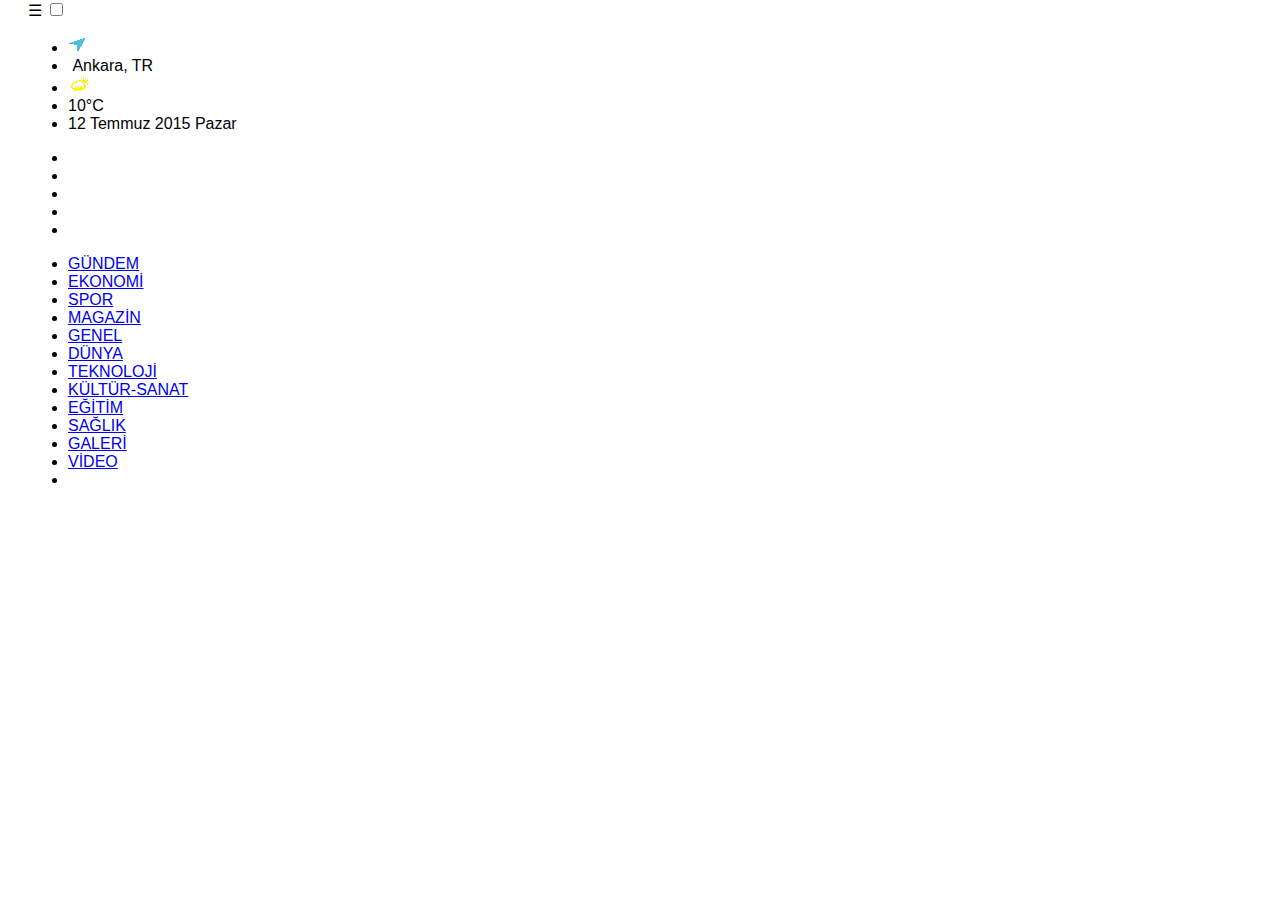
<file: index.html>
﻿<!DOCTYPE html>
<html>
<head>
    <title></title>
    <meta charset="utf-8" />
    <meta name="viewport" content="width=device-width, initial-scale=1.0">
    <link rel="stylesheet" type="text/css" href="style.css">

</head>
<body>
    <div class="wrapper">
        <header>
            <label class='show-mobile-nav' for='hiddenInput'>&#9776;</label>
            <input id='hiddenInput' type='checkbox' value='0' />
            <div class="header-top">
                <div class="header-row">
                    <ul class="navigation-weather">
                        <li class="w-icon"><img src="img/nav.gif" /></li>
                        <li class="w-city">&nbsp;Ankara, TR</li>
                        <li class="w-weather"><img src="img/weather.gif" /></li>
                        <li class="w-degree">10&deg;C</li>
                        <li class="w-date">12 Temmuz 2015 Pazar</li>
                    </ul>
                </div>
                <div class="header-row">
                    <ul class="navigation-social">
                        <li class="facebook"></li>
                        <li class="twitter"></li>
                        <li class="youtube"></li>
                        <li class="rss"></li>
                        <li class="google"></li>
                    </ul>
                </div>
            </div>
            <ul class="navigation-top">
                <li><a href="#home">GÜNDEM</a></li>
                <li><a href="#">EKONOMİ</a></li>
                <li><a href="#">SPOR</a></li>
                <li><a href="#">MAGAZİN</a></li>
                <li><a href="#">GENEL</a></li>
                <li><a href="#">DÜNYA</a></li>
                <li><a href="#">TEKNOLOJİ</a></li>
                <li><a href="#">KÜLTÜR-SANAT</a></li>
                <li><a href="#">EĞİTİM</a></li>
                <li><a href="#">SAĞLIK</a></li>
                <li class="nav-gal"><a href="#">GALERİ</a></li>
                <li class="nav-vid"><a href="#">VİDEO</a></li>
                <li class="nav-search"><a href="#"></a></li>
            </ul>
        </header>
    </div>


</body>
</html>
</file>
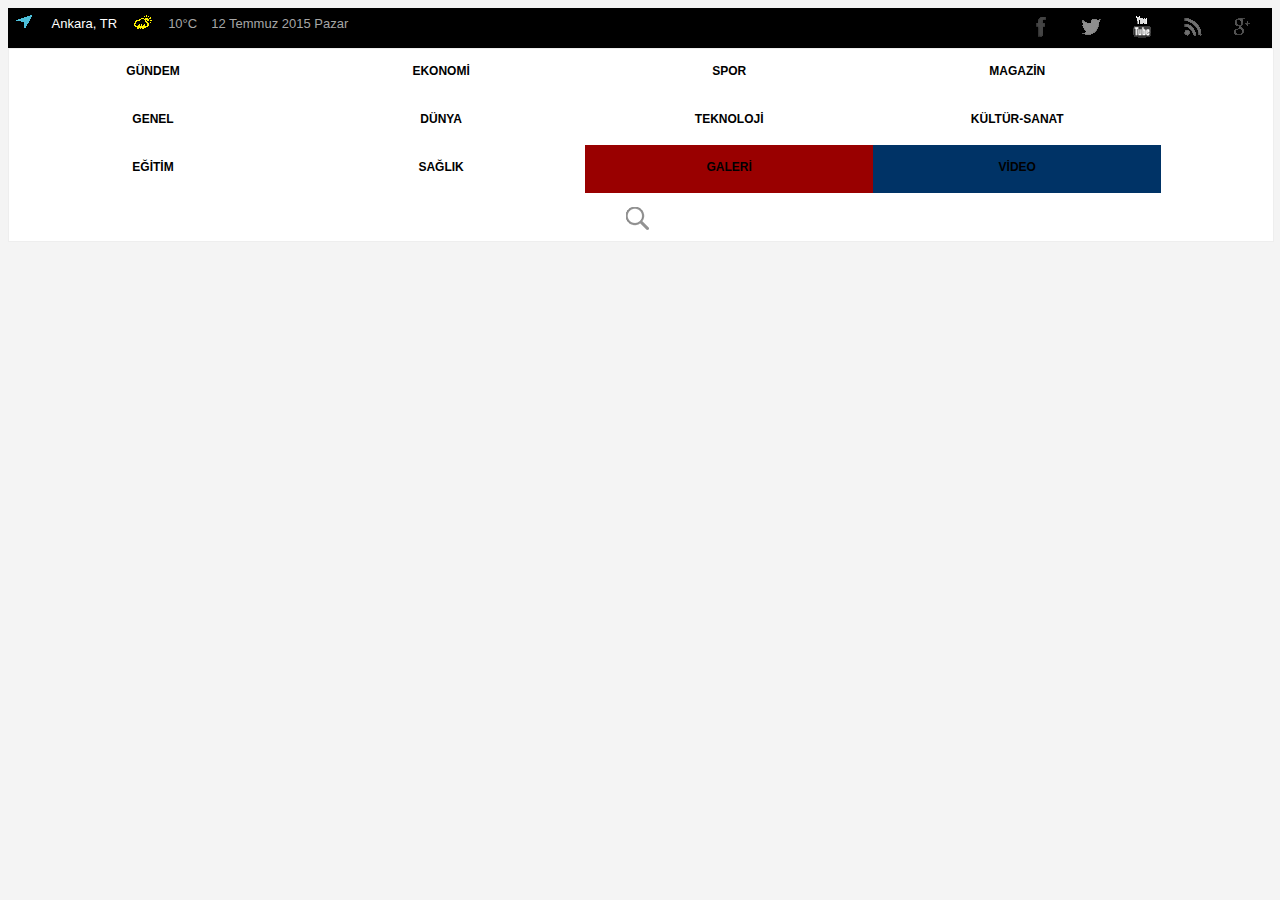
<file: ornek/index.html>
﻿<!DOCTYPE html>
<html>
<head>
    <title></title>
    <meta charset="utf-8" />
    <meta name="viewport" content="width=device-width, initial-scale=1.0">
    <link rel="stylesheet" type="text/css" href="style.css">

</head>
<body>
    <div class="wrapper">
        <header>
            <label class='show-mobile-nav' for='hiddenInput'>&#9776;</label>
            <input id='hiddenInput' type='checkbox' value='0' />
            <div class="header-top">
                <div class="header-row">
                    <ul class="navigation-weather">
                        <li class="w-icon"><img src="img/nav.gif" /></li>
                        <li class="w-city">&nbsp;Ankara, TR</li>
                        <li class="w-weather"><img src="img/weather.gif" /></li>
                        <li class="w-degree">10&deg;C</li>
                        <li class="w-date">12 Temmuz 2015 Pazar</li>
                    </ul>
                </div>
                <div class="header-row">
                    <ul class="navigation-social">
                        <li class="facebook"></li>
                        <li class="twitter"></li>
                        <li class="youtube"></li>
                        <li class="rss"></li>
                        <li class="google"></li>
                    </ul>
                </div>
            </div>
            <ul class="navigation-top">
                <li><a href="#home">GÜNDEM</a></li>
                <li><a href="#">EKONOMİ</a></li>
                <li><a href="#">SPOR</a></li>
                <li><a href="#">MAGAZİN</a></li>
                <li><a href="#">GENEL</a></li>
                <li><a href="#">DÜNYA</a></li>
                <li><a href="#">TEKNOLOJİ</a></li>
                <li><a href="#">KÜLTÜR-SANAT</a></li>
                <li><a href="#">EĞİTİM</a></li>
                <li><a href="#">SAĞLIK</a></li>
                <li class="nav-gal"><a href="#">GALERİ</a></li>
                <li class="nav-vid"><a href="#">VİDEO</a></li>
                <li class="nav-search"><a href="#"></a></li>
            </ul>
        </header>
    </div>


</body>
</html>
</file>
<file: style.css>
html, body {
  padding: 0;
  margin: 0;
  font-family: "Poppins", sans-serif;
  width: 100%;
  height: 100vh; }
  @media screen and (max-width: 480px) {
    html, body {
      background-color: #E9E6E0; } }
  @media screen and (max-width: 768px) {
    html, body {
      overflow-x: hidden; } }

.row {
  height: 100%;
  width: 100%; }
  @media screen and (max-width: 768px) {
    .row {
      width: 100%; } }

.half-column {
  float: left;
  width: 48%;
  padding: 5px 10px;
  margin: 0; }
  @media screen and (max-width: 1018px) {
    .half-column {
      width: 47%; } }
  @media screen and (max-width: 768px) {
    .half-column {
      width: 47%; } }
  @media screen and (max-width: 480px) {
    .half-column {
      width: 91%;
      margin-left: 10px; } }

.three-column {
  float: left;
  width: 32%;
  padding: 5px 5px;
  margin: 0;
  max-width: 32%; }
  @media screen and (max-width: 768px) {
    .three-column {
      width: 48%;
      max-width: 48%; } }
  @media screen and (max-width: 480px) {
    .three-column {
      width: 97%;
      max-width: 97%; } }

.four-column {
  float: left;
  width: 24%; }
  @media screen and (max-width: 480px) {
    .four-column {
      width: 97%;
      text-align: center; } }

.mini-divider {
  height: 15px;
  width: 2px;
  background-color: #828282;
  float: left;
  margin: 0px 3px; }

.wrapper {
  width: 1224px;
  margin: 0px auto 50px auto;
  height: 100vh; }
  @media screen and (max-width: 1018px) {
    .wrapper {
      width: 100%; } }

.top-logo-container {
  width: 30%;
  margin: 10px;
  float: left; }
  @media screen and (max-width: 768px) {
    .top-logo-container {
      width: 18%;
      margin: 20px 0 0 0; } }

.top-right-nav-container {
  width: 70%;
  float: left;
  z-index: 9999999;
  position: relative; }
  @media screen and (max-width: 768px) {
    .top-right-nav-container {
      width: 40%; } }
  @media screen and (min-width: 1018px) {
    .top-right-nav-container {
      width: 40%;
      float: right; } }

.top-bar {
  left: 0;
  height: 40px;
  width: 100%;
  background-color: #efefef; }
  @media screen and (max-width: 480px) {
    .top-bar {
      text-align: center;
      height: 40px; } }

.top-bar-inner {
  width: 1224px;
  margin: 0 auto; }
  @media screen and (max-width: 480px) {
    .top-bar-inner {
      width: 100%; } }
  @media screen and (max-width: 768px) {
    .top-bar-inner {
      width: 100%; } }

.top-bar-inner-left {
  float: left;
  width: 50%;
  margin: 0; }
  @media screen and (max-width: 480px) {
    .top-bar-inner-left {
      display: none; } }

@media screen and (max-width: 768px) {
  .mobile-top-right {
    background: none;
    width: auto;
    border: none;
    float: right;
    margin: 5px 10px; } }
@media screen and (min-width: 1018px) {
  .mobile-top-right {
    background: none;
    width: auto;
    border: none;
    float: right;
    margin: 5px 10px; } }
@media screen and (max-width: 480px) {
  .mobile-top-right {
    width: 49%;
    float: left;
    height: 50px;
    margin: 0;
    padding: 0;
    background: #d6d3d3;
    border-right: 1px solid #adadad;
    border-bottom: 1px solid #adadad; } }

.mobile-top-right a {
  color: #000; }

.top-bar-inner-left i {
  padding: 4px 2px; }

.top-bar-inner-left .top-icons {
  font-size: 12px; }

.top-bar-inner-right .top-icons {
  font-size: 12px; }

.top-back-circle {
  color: #828282; }

.top-back-circle-face {
  color: #3b5998; }

.top-back-circle-linked {
  color: #007bb5; }

.top-back-circle-twitter {
  color: #55acee; }

.top-back-circle-gg {
  color: #3b5998; }

.top-back-circle-instagram {
  color: #e95950; }

.top-back-circle-pinterest {
  color: #cb2027; }

.top-back-circle-youtube {
  color: #bb0000; }

.top-bar-inner-right {
  float: right;
  width: 50%;
  margin: 0;
  text-align: right; }
  @media screen and (max-width: 480px) {
    .top-bar-inner-right {
      width: 100% !important;
      text-align: center; } }
  @media screen and (max-width: 768px) {
    .top-bar-inner-right {
      width: 50%;
      text-align: center; } }

.top-bar-inner-right a {
  text-decoration: none; }
  @media screen and (max-width: 480px) {
    .top-bar-inner-right a {
      color: #7092c2;
      margin-top: 10px;
      display: inline-block; } }

.logo-bar {
  width: 1224px;
  margin: 0 auto;
  height: 90px; }
  @media screen and (max-width: 480px) {
    .logo-bar {
      width: 100%;
      text-align: center; } }

.top-main-logo {
  width: 180px;
  height: auto; }

.right-nav {
  display: block;
  margin: 30px 0 0 0;
  padding: 0;
  float: right;
  background: #fff; }
  @media screen and (max-width: 480px) {
    .right-nav {
      display: none; } }
  @media screen and (max-width: 768px) {
    .right-nav {
      float: left; } }

.right-nav li {
  display: inline-block;
  list-style: none;
  width: auto;
  margin: 0px 3px;
  border-right: 1px solid #828282;
  padding: 0px 3px;
  height: 30px; }

.right-nav li:last-child {
  border: none; }

.right-nav li img {
  vertical-align: middle; }

.right-nav .button-dropdown {
  position: relative; }

.right-nav li a {
  display: block;
  color: #333;
  background-color: #fff;
  text-decoration: none;
  font-size: 13px; }

.right-nav li a span {
  display: inline-block;
  margin-left: 5px;
  font-size: 10px;
  color: #999; }

.right-nav li ul li a:hover {
  font-weight: bold; }

.right-nav li .dropdown-menu {
  display: none;
  position: absolute;
  left: 0;
  padding: 0 0 5px 0;
  margin: 0;
  margin-top: 3px;
  text-align: left;
  background: #fff;
  border: none; }

.right-nav li ul li {
  border: none;
  width: auto; }

.right-nav li .dropdown-menu.active {
  display: block; }

.top-nav-bar {
  height: 40px;
  width: 100%;
  background-color: #7092c2; }
  @media screen and (max-width: 480px) {
    .top-nav-bar {
      background: none; } }
  @media screen and (max-width: 768px) {
    .top-nav-bar {
      background: none; } }

.top-nav-bar-inner {
  width: 1224px;
  margin: 0 auto;
  height: 40px; }
  @media screen and (max-width: 1018px) {
    .top-nav-bar-inner {
      width: 100%; } }
  @media screen and (max-width: 768px) {
    .top-nav-bar-inner {
      width: 100%; } }

.search-bar {
  width: 100%;
  background-color: #7092c2;
  margin: 10px 0; }
  @media screen and (max-width: 480px) {
    .search-bar {
      display: none; } }

@media screen and (max-width: 768px) {
  .search-tablet {
    width: 100% !important;
    text-align: center; } }

.search-bar-inner {
  width: 1224px;
  height: 70px;
  margin: 0 auto; }
  @media screen and (max-width: 768px) {
    .search-bar-inner {
      width: 100%;
      height: 140px; } }

.bar-pickr {
  width: 122px !important; }
  @media screen and (max-width: 768px) {
    .bar-pickr {
      margin: 15px 3px !important;
      width: 63px !important; } }

.search-bar-inner-quartet {
  width: 26%;
  margin: 10px 5px;
  float: left; }
  @media screen and (max-width: 768px) {
    .search-bar-inner-quartet {
      width: 25%; } }

.search-bar-inner-halflet {
  width: 10%;
  margin: 0px 5px;
  float: left; }
  @media screen and (max-width: 768px) {
    .search-bar-inner-halflet {
      width: 13%; } }

.search-bar-option {
  padding: 12px;
  border: 1px solid #CCC;
  margin: 15px;
  width: 100px; }

nav {
  position: relative;
  z-index: 999; }

nav ul {
  display: flex;
  flex-wrap: wrap;
  max-width: 1080px;
  /*margin: 5px auto;*/
  padding: 0;
  background: #7092c2;
  list-style-type: none;
  height: 100%; }
  @media screen and (max-width: 768px) {
    nav ul {
      transform: translateY(0);
      transition: all .5s; } }

nav ul,
nav li {
  flex: 1; }
  @media screen and (max-width: 768px) {
    nav ul,
    nav li {
      flex: none;
      width: 100%;
      border-bottom: solid 1px #fff; } }

nav li:last-child {
  border-bottom: none; }

nav a {
  text-decoration: none;
  color: inherit;
  display: block;
  font-size: 15px; }

nav a:hover {
  background: #adacac;
  color: #fff; }

nav li {
  position: relative;
  line-height: 40px;
  color: #fff;
  text-align: center; }

nav input,
nav label {
  display: none;
  width: 36px;
  height: 36px;
  background: #7092c2;
  color: #fff;
  text-align: center;
  line-height: 36px;
  font-size: 1.6rem;
  border-radius: 4px; }

nav label {
  position: absolute;
  top: -40px;
  right: 10px;
  transition: .4s; }
  @media screen and (max-width: 768px) {
    nav label {
      display: block;
      top: -60px;
      right: 30px; } }

nav label:hover {
  cursor: pointer; }

nav label:before {
  font-family: FontAwesome;
  font-size: 24px;
  content: "\f0c9";
  text-align: center; }

nav input[type="checkbox"]:not(:checked) + ul {
  transform: translateY(-148%);
  width: 100%;
  transition: all .5s; }
  @media screen and (max-width: 480px) {
    nav input[type="checkbox"]:not(:checked) + ul {
      transform: translateY(-200%); } }
  @media screen and (min-width: 1018px) {
    nav input[type="checkbox"]:not(:checked) + ul {
      transform: none; } }
  @media screen and (max-width: 768px) {
    nav input[type="checkbox"]:not(:checked) + ul {
      transform: translateY(-200%); } }

@media screen and (max-width: 768px) {
  nav input[type="checkbox"]:not(:checked) + ul li:nth-child(1) {
    background: #777;
    color: #fff; } }

.slider-area {
  width: 100%;
  left: 0;
  margin: 10px 0px;
  position: relative; }
  @media screen and (min-width: 1018px) {
    .slider-area {
      width: 100%; } }
  @media screen and (max-width: 320px) {
    .slider-area {
      width: 100%; } }

.top-slider {
  margin: -10px 0 0px;
  overflow: hidden;
  display: inline-block;
  width: 100%; }

.slider-nav-back {
  background-color: #045b88;
  height: 40px;
  width: 40px;
  border-radius: 30px;
  border: 2px solid #045b88; }

.slider-nav-buttons {
  text-align: center; }

.slider-nav-buttons i {
  font-size: 36px;
  color: #fff; }

.search-area {
  position: absolute;
  /*width: 20%*/
  left: 24%;
  z-index: 99;
  top: 13%; }
  @media screen and (max-width: 1224px) {
    .search-area {
      top: 0;
      left: 260px; } }
  @media screen and (max-width: 1018px) {
    .search-area {
      top: 10px;
      left: 280px; } }
  @media screen and (max-width: 768px) {
    .search-area {
      position: relative;
      width: 100%;
      left: 0;
      margin: -10px 0px 25px 16px; } }
  @media screen and (max-width: 480px) {
    .search-area {
      position: relative;
      width: 100%;
      left: 0;
      margin: -10px 0px 25px 16px; } }

.search-area-inner {
  height: 280px;
  width: 380px;
  position: relative;
  left: -22%;
  top: -15%;
  background: rgba(93, 92, 92, 0.75); }
  @media screen and (min-width: 1018px) {
    .search-area-inner {
      height: 280px; } }
  @media screen and (max-width: 768px) {
    .search-area-inner {
      /*display: none;*/
      width: 500px;
      left: 13%; } }
  @media screen and (max-width: 480px) {
    .search-area-inner {
      background: #fff;
      border: 1px solid #bababa;
      width: 90%;
      left: 1%; } }

@media screen and (max-width: 768px) {
  .newsletter-area {
    display: none; } }

.newsletter-button {
  -moz-border-radius: 4px;
  -webkit-border-radius: 4px;
  border-radius: 4px;
  border: 1px solid #b23e35;
  display: inline-block;
  cursor: pointer;
  color: #fff;
  font-size: 15px;
  padding: 8px 10px 12px 12px;
  text-decoration: none;
  background: #c7453c;
  text-shadow: 0px 1px 0px #c7453c; }

.search-bar-button {
  -moz-border-radius: 4px;
  -webkit-border-radius: 4px;
  border-radius: 4px;
  border: 1px solid #b23e35;
  display: inline-block;
  cursor: pointer;
  color: #fff;
  font-size: 15px;
  padding: 12px 30px 12px 15px;
  text-decoration: none;
  background: url("assets//images/search/search.png") 95% 50% no-repeat #c7453c;
  text-shadow: 0px 1px 0px #c7453c;
  text-align: left;
  margin: 13px auto; }

.search-area-button {
  float: right;
  -moz-border-radius: 4px;
  -webkit-border-radius: 4px;
  border-radius: 4px;
  border: 1px solid #b23e35;
  display: inline-block;
  cursor: pointer;
  color: #fff;
  font-size: 15px;
  padding: 12px 50px 12px 30px;
  text-decoration: none;
  background: url("assets//images/search/search.png") 95% 50% no-repeat #c7453c;
  text-shadow: 0px 1px 0px #c7453c;
  text-align: left; }
  @media screen and (max-width: 480px) {
    .search-area-button {
      float: none;
      width: 100%;
      text-align: center; } }

.search-area-button:hover {
  background-color: #b94339; }

.search-area-button:active {
  position: relative;
  top: 1px; }

.search-area-inner-form {
  padding: 5px;
  margin: 0 auto;
  text-align: center;
  height: 100%; }

.search-area-inner-form span {
  color: #fff;
  font-size: 15px; }
  @media screen and (max-width: 480px) {
    .search-area-inner-form span {
      color: #000; } }

.search-inner-full-width {
  width: 99%;
  padding: 2px;
  float: left; }

.search-inner-half-width {
  width: 43%;
  float: left;
  padding: 2px;
  margin-left: 10px; }

.search-inner-three-width {
  width: 31%;
  float: left;
  padding: 2px; }

.title {
  text-align: center;
  width: 100%;
  height: auto;
  color: #000;
  font-size: 13px; }

.title h1 {
  display: table;
  white-space: nowrap;
  width: 100%; }
  @media screen and (max-width: 480px) {
    .title h1 {
      font-size: 14px; } }

@media screen and (min-width: 1224px) {
  .title h1:before, .title h1:after {
    -webkit-background-clip: padding;
    -moz-background-clip: padding;
    background-clip: padding;
    background-image: -moz-linear-gradient(transparent 49%, #ddd 50%, #ddd 51%, transparent 51%);
    background-image: -webkit-linear-gradient(transparent 49%, #ddd 50%, #ddd 51%, transparent 51%);
    background-image: linear-gradient(transparent 49%, #ddd 50%, #ddd 51%, transparent 51%);
    content: "";
    display: table-cell;
    width: 50%; }

  .title h1:before {
    border-right: 15px solid transparent; }

  .title h1:after {
    border-left: 15px solid transparent; } }
.textbox {
  padding: 12px;
  border: 1px solid #CCC;
  margin: 5px;
  font-size: 15px;
  font-weight: bold; }

.textbox.scroll {
  width: 93%; }

.text-select {
  width: 100%; }

.textbox-news {
  width: 120px;
  margin: 10px 5px;
  font-size: 15px;
  font-weight: bold;
  padding: 12px;
  border: 1px solid #CCC; }

.textbox-sm {
  width: 130px; }
  @media screen and (max-width: 768px) {
    .textbox-sm {
      width: 194px; } }
  @media screen and (max-width: 480px) {
    .textbox-sm {
      width: 75px; } }

.textbox-md {
  width: 320px; }
  @media screen and (max-width: 768px) {
    .textbox-md {
      width: 430px;
      margin: 5px 8px 10px 0px; } }
  @media screen and (max-width: 480px) {
    .textbox-md {
      width: 200px; } }

.textbox-lg {
  width: 100%; }

.textbox:focus {
  outline-color: #54B4AD; }

.ico-marker {
  background: url("assets//images/search/marker.png") right center no-repeat #fff; }

.ico-date {
  background: url("assets//images/search/calender.png") right center no-repeat #fff; }

.wide-city-tour {
  height: 225px;
  position: relative;
  border: 1px solid rgba(4, 91, 136, 0.41); }
  @media screen and (max-width: 1018px) {
    .wide-city-tour {
      height: 100%; } }
  @media screen and (max-width: 768px) {
    .wide-city-tour {
      height: 100%; } }

.wide-city-tour .text {
  position: absolute;
  width: 150px;
  height: 82%;
  top: 0;
  margin: 20px;
  bottom: 0;
  background-color: rgba(4, 91, 136, 0.9);
  text-align: center;
  transition: all .2s ease-in-out;
  cursor: pointer; }
  @media screen and (max-width: 1018px) {
    .wide-city-tour .text {
      height: 78%; } }
  @media screen and (max-width: 768px) {
    .wide-city-tour .text {
      height: 80%;
      width: 85%;
      bottom: 10px; } }
  @media screen and (max-width: 480px) {
    .wide-city-tour .text {
      height: 70%;
      width: 85%;
      bottom: 10px; } }

.wide-city-tour .text:hover {
  transform: scale(1.1); }

.wide-city-tour .text .text-inner {
  width: 100%;
  word-wrap: break-word; }

.wide-city-tour .text .text-inner .divider {
  width: 60%;
  height: 1px;
  background: rgba(178, 174, 174, 0.57);
  margin: 0 auto;
  padding: 0; }

.wide-city-tour .text .text-inner h3 {
  font-size: 19px;
  color: #fff;
  text-transform: uppercase;
  padding: 3px;
  margin: 5px; }

.wide-city-tour .text .text-inner h4 {
  font-size: 12px;
  color: #b3b3b3;
  padding: 3px;
  margin: 5px; }

.wide-city-tour .text .text-inner h5 {
  margin: 2px; }
  @media screen and (max-width: 480px) {
    .wide-city-tour .text .text-inner h5 {
      display: none; } }

.wide-city-tour .text .text-inner i {
  margin: 0 4px;
  color: #fff; }

@media screen and (max-width: 1018px) {
  .wide-city-tour .text .text-inner img {
    display: none; } }

.wide-city-tour .img img {
  display: block;
  max-width: 100%;
  height: auto;
  bottom: 0; }

.tour-types {
  width: 100%;
  height: 200px;
  position: relative;
  overflow: hidden; }

.tour-types .text {
  position: absolute;
  width: 100%;
  height: 15%;
  margin: 0;
  bottom: 0;
  background-color: rgba(8, 85, 126, 0.51);
  text-align: center;
  transition: all .2s ease-in-out;
  cursor: pointer;
  z-index: 99; }

.tour-types .text h3 {
  font-size: 16px;
  color: #fff;
  font-weight: 400;
  margin: 2px; }

.tour-types img {
  width: 100%;
  max-height: 200px;
  object-fit: cover;
  -moz-transition: all 0.3s;
  -webkit-transition: all 0.3s;
  transition: all 0.3s;
  z-index: 90; }

.tour-types img:hover {
  -moz-transform: scale(1.1);
  -webkit-transform: scale(1.1);
  transform: scale(1.1); }

.brands-slider {
  width: 80%;
  margin: 0 auto;
  float: left;
  text-align: center; }

#brands {
  height: 150px;
  position: relative; }

.brands-prev {
  float: left;
  position: relative;
  height: 100%;
  width: 10%;
  cursor: pointer;
  text-align: center; }
  .brands-prev i {
    vertical-align: middle;
    font-size: 50px;
    margin: 45px 0; }

.brands-next {
  float: left;
  position: relative;
  height: 100%;
  cursor: pointer;
  width: 10%;
  text-align: center; }
  .brands-next i {
    vertical-align: middle;
    font-size: 50px;
    margin: 45px 0; }

@media screen and (max-width: 480px) {
  .brands {
    border: 1px solid #bababa;
    -webkit-box-shadow: 0px 0px 3px 0px rgba(0, 0, 0, 0.37);
    -moz-box-shadow: 0px 0px 3px 0px rgba(0, 0, 0, 0.37);
    box-shadow: 0px 0px 3px 0px rgba(0, 0, 0, 0.37); } }

.holiday-wrapper {
  height: 100vh; }

.holiday-container {
  height: 310px;
  width: 300px;
  float: left;
  background: #fff;
  position: relative;
  margin: 2px;
  border: 1px solid rgba(186, 186, 186, 0.3); }
  @media screen and (max-width: 1018px) {
    .holiday-container {
      margin: 2px 25px 2px 5px; } }
  @media screen and (max-width: 768px) {
    .holiday-container {
      margin: 2px 25px 2px 35px; } }
  @media screen and (max-width: 480px) {
    .holiday-container {
      border: 1px solid #bababa;
      margin: 2px 25px 2px 10px; } }

.holiday-container .img {
  height: 180px;
  width: 100%;
  float: left; }

.holiday-container .img img {
  width: 100%;
  max-height: 180px;
  object-fit: cover; }

.holiday-container .img .text {
  position: absolute;
  width: 100%;
  height: 10%;
  margin: 0;
  bottom: 130px;
  background-color: rgba(41, 41, 41, 0.7);
  transition: all .2s ease-in-out;
  cursor: pointer;
  z-index: 99; }

.holiday-container .img .text h3 {
  font-size: 14px;
  color: #fff;
  font-weight: 400;
  margin: 0 5px; }

.holiday-container .img .text span {
  font-size: 14px;
  color: #fff;
  float: right;
  font-weight: 400;
  margin: 0 5px;
  text-decoration: underline;
  font-weight: bold; }

.holiday-container .content .line {
  float: left;
  min-height: 40px;
  height: auto;
  width: 100%;
  max-width: 100%;
  border-bottom: 1px dashed rgba(130, 130, 130, 0.4); }

.holiday-container .content .line:last-child {
  border: none; }

.holiday-container .content .line .title {
  width: 65%;
  float: left;
  margin: 2px;
  text-align: left; }

.holiday-container .content .line .title h3 {
  margin: 0 5px;
  font-size: 16px;
  color: #000;
  font-weight: 400;
  text-transform: uppercase; }

.holiday-container .content .line .title h4 {
  margin: 0 5px;
  font-size: 9px;
  color: #000;
  font-weight: 400; }

.holiday-container .content .line .star {
  width: 32%;
  float: left;
  margin: 2px;
  text-align: right; }

.holiday-container .content .line .star i {
  color: #ff5722;
  margin: 0 2px; }

.holiday-container .content .line .point {
  width: 10%;
  float: left;
  margin: 8px;
  height: 30px;
  width: 30px;
  background: #0c6ebb;
  text-align: center; }

.holiday-container .content .line .point span {
  color: #fff;
  font-size: 12px; }

.holiday-container .content .line .results {
  width: 70%;
  float: left;
  margin: 2px; }

.holiday-container .content .line .results h3 {
  margin: 0 5px;
  font-size: 15px;
  color: #084807;
  font-weight: 500;
  text-transform: uppercase; }

.holiday-container .content .line .results h4 {
  margin: 0 5px;
  font-size: 9px;
  color: #000;
  font-weight: 400; }

.holiday-container .content .line .online {
  width: 10%;
  float: left;
  margin: 10px 2px;
  height: 90%;
  text-align: center; }

.holiday-container .content .line .online i {
  font-size: 23px;
  color: #0ea910; }

.holiday-container .content .line .wishlist {
  width: 48%;
  float: left;
  margin: 2px;
  height: 100%; }

.holiday-container .content .line .wishlist a {
  margin: 0 5px;
  font-size: 13px;
  color: #c7453c;
  text-decoration: none;
  font-weight: 500;
  text-transform: uppercase; }

.holiday-container .content .line .icons {
  width: 48%;
  text-align: right;
  float: left;
  margin: 2px;
  height: 100%; }

.holiday-container .content .line .icons i {
  color: #0c6ebb;
  padding: 3px 2px;
  font-size: 20px; }

.footer {
  margin: 20px 0 0 0;
  height: 300px;
  width: 100%;
  background-color: #1d3b4a;
  text-align: center;
  border-top: 5px solid #042d42; }
  @media screen and (max-width: 480px) {
    .footer {
      height: 850px; } }

.footer-bottom {
  margin: 0;
  height: 20px;
  width: 100%;
  background-color: #042d42;
  text-align: center; }

.footer-bottom h3 {
  color: #fff;
  font-size: 11px;
  margin: 0;
  font-weight: 300; }

.footer-inner {
  width: 1224px;
  margin: 0 auto;
  text-align: left; }
  @media screen and (max-width: 480px) {
    .footer-inner {
      width: 97%; } }
  @media screen and (max-width: 768px) {
    .footer-inner {
      width: 97%; } }

.footer-inner h3 {
  font-size: 17px;
  color: #fff;
  font-weight: bold; }

.footer-inner ul {
  list-style-type: none;
  margin: 3px;
  padding: 2px; }

.footer-inner ul li a {
  color: #fff;
  text-decoration: none;
  font-size: 12px; }

.cards {
  height: 50px;
  width: 100%; }
  @media screen and (max-width: 768px) {
    .cards {
      height: 75px; } }

.credit-cards-american {
  height: 38px;
  float: left;
  margin: 0px 3px;
  width: 58px;
  background: url("assets/images/credit_cards.png") 0px 0; }

.credit-cards-master {
  height: 38px;
  width: 58px;
  float: left;
  margin: 0px 3px;
  background: url(assets/images/credit_cards.png) 0px 38px; }

.credit-cards-maestro {
  height: 38px;
  float: left;
  margin: 0px 3px;
  width: 57px;
  background: url(assets/images/credit_cards.png) 56px 37px; }

.credit-cards-visa {
  height: 38px;
  float: left;
  margin: 0px 3px;
  width: 57px;
  background: url(assets/images/credit_cards.png) 57px 0; }
  @media screen and (max-width: 480px) {
    .credit-cards-visa {
      margin-left: 30px; } }

.search-filter-area {
  background: #fff;
  border-radius: 5px;
  height: auto;
  min-height: 400px;
  width: 20%;
  padding: 5px 5px 10px 5px;
  float: left;
  margin: 5px 5px 10px 5px; }
  @media screen and (max-width: 480px) {
    .search-filter-area {
      width: 93%; } }
  .search-filter-area .search-filter {
    -webkit-box-shadow: 0px 0px 3px 0px rgba(0, 0, 0, 0.17);
    -moz-box-shadow: 0px 0px 3px 0px rgba(0, 0, 0, 0.17);
    border: 1px solid #e8e8e8;
    box-shadow: 0px 0px 3px 0px rgba(0, 0, 0, 0.17);
    @import url(//netdna.bootstrapcdn.com/font-awesome/3.2.1/css/font-awesome.css); }
    .search-filter-area .search-filter .filter-menu ul li ul li i {
      color: #ff5722; }
    .search-filter-area .search-filter .filter-menu {
      color: #fff;
      margin: 5px;
      padding: 0; }
    .search-filter-area .search-filter .filter-menu i {
      position: relative;
      height: 25px;
      width: 30px;
      padding: 0px 5px; }
    .search-filter-area .search-filter .filter-menu h4 {
      font-size: 15px;
      line-height: 34px;
      color: #c7453c;
      font-weight: bold;
      margin: 0; }
    .search-filter-area .search-filter .filter-menu h3 {
      font-size: 12px;
      line-height: 34px;
      cursor: pointer;
      border-bottom: 1px solid rgba(130, 130, 130, 0.23);
      border-top: 1px solid rgba(130, 130, 130, 0.23);
      color: #000;
      font-weight: bold;
      margin: 0; }
    .search-filter-area .search-filter .filter-menu h3:hover {
      text-shadow: 0 0 1px rgba(255, 255, 255, 0.7); }
    .search-filter-area .search-filter .filter-menu h3 span {
      font-size: 16px;
      margin-right: 10px; }
    .search-filter-area .search-filter .filter-menu ul {
      margin: 0;
      padding: 0; }
    .search-filter-area .search-filter .filter-menu li {
      list-style-type: none;
      margin: 0;
      padding: 0; }
    .search-filter-area .search-filter .filter-menu ul ul li a {
      text-decoration: none;
      font-size: 12px;
      line-height: 27px;
      display: block;
      padding: 0 15px;
      /*transition for smooth hover animation*/
      transition: all 0.15s; }
    .search-filter-area .search-filter .filter-menu ul ul li a:hover {
      font-weight: bold;
      color: #000; }
    .search-filter-area .search-filter .filter-menu ul ul {
      display: block; }
    .search-filter-area .search-filter .filter-menu li.active ul {
      display: none; }
    .search-filter-area .search-filter .filter-menu ul li ul li i {
      margin: 0;
      height: 5px;
      width: 5px;
      position: relative;
      padding: 0 5px; }
    .search-filter-area .search-filter input[type=checkbox] {
      display: none; }
    .search-filter-area .search-filter input[type=checkbox] + label:before {
      font-family: FontAwesome;
      display: inline-block; }
    .search-filter-area .search-filter input[type=checkbox] + label {
      color: #8f8f8f;
      margin: 5px 0px 0px 15px;
      cursor: pointer;
      -webkit-user-select: none;
      -moz-user-select: none;
      -ms-user-select: none;
      user-select: none;
      font-size: 14px;
      font-family: "Poppins", sans-serif; }
    .search-filter-area .search-filter input[type=checkbox] + label:before {
      content: "\f096"; }
    .search-filter-area .search-filter input[type=checkbox] + label:before {
      letter-spacing: 10px; }
    .search-filter-area .search-filter input[type=checkbox]:checked + label:before {
      content: "\f046"; }
    .search-filter-area .search-filter input[type=checkbox]:checked + label:before {
      letter-spacing: 8px; }
    .search-filter-area .search-filter .checkboxFive input[type=checkbox]:checked + label:after {
      opacity: 1; }

.search-result-area {
  height: auto;
  margin: 5px;
  width: 75%;
  float: left; }
  @media screen and (max-width: 480px) {
    .search-result-area {
      width: 94%; } }

.search-result-wide {
  width: 98%;
  background: #fff;
  border: 1px solid #bababa;
  margin: 3px;
  height: 150px;
  -webkit-box-shadow: 0px 0px 3px 0px rgba(0, 0, 0, 0.17);
  -moz-box-shadow: 0px 0px 3px 0px rgba(0, 0, 0, 0.17);
  box-shadow: 0px 0px 3px 0px rgba(0, 0, 0, 0.17); }
  @media screen and (max-width: 768px) {
    .search-result-wide {
      height: 100px; } }
  @media screen and (max-width: 480px) {
    .search-result-wide {
      height: 350px; } }
  .search-result-wide .image {
    width: 25%;
    float: left;
    margin: 0;
    padding: 0;
    height: 100%;
    border-right: 1px solid rgba(0, 0, 0, 0.17);
    overflow: hidden;
    position: relative; }
    @media screen and (max-width: 768px) {
      .search-result-wide .image {
        width: 18%; } }
    @media screen and (max-width: 480px) {
      .search-result-wide .image {
        width: 100%;
        border-bottom: 1px solid rgba(0, 0, 0, 0.17);
        height: 150px; } }
  .search-result-wide .image img {
    width: 100%;
    height: auto;
    object-fit: cover;
    transform: scale(1.2);
    transition: all 0.3s; }
    @media screen and (max-width: 480px) {
      .search-result-wide .image img {
        transform: none;
        transition: none; } }
  .search-result-wide .image img:hover {
    -moz-transform: scale(1.1);
    -webkit-transform: scale(1.1);
    transform: scale(1); }
  .search-result-wide .text {
    width: 55%;
    float: left;
    margin: 0 12px;
    padding-right: 5px;
    border-right: 1px dashed rgba(0, 0, 0, 0.17);
    position: relative;
    height: 100%;
    overflow: hidden; }
    @media screen and (max-width: 768px) {
      .search-result-wide .text {
        height: 85px;
        width: 55%;
        margin: 0 4px; } }
    @media screen and (max-width: 480px) {
      .search-result-wide .text {
        width: 100%; } }
    .search-result-wide .text h3 {
      line-height: 15px;
      font-weight: 400; }
      @media screen and (max-width: 768px) {
        .search-result-wide .text h3 {
          font-size: 13px; } }
      .search-result-wide .text h3 span i {
        color: #ff5722; }
    .search-result-wide .text p {
      color: #777;
      font-size: 13px;
      margin: 0;
      line-height: 17px; }
      @media screen and (max-width: 768px) {
        .search-result-wide .text p {
          font-size: 11px;
          line-height: 14px; } }
    .search-result-wide .text .result-icons {
      float: right;
      width: auto;
      height: auto;
      margin: 3px; }
      @media screen and (max-width: 768px) {
        .search-result-wide .text .result-icons {
          display: none; } }
  .search-result-wide .price {
    text-align: center;
    width: 15%;
    float: left;
    height: 100%; }
    @media screen and (max-width: 768px) {
      .search-result-wide .price {
        width: auto; } }
    @media screen and (max-width: 480px) {
      .search-result-wide .price {
        width: 98%;
        height: auto; } }
    .search-result-wide .price h3 {
      font-size: 42px;
      margin: 0;
      padding: 0;
      color: #e74c3c; }
      @media screen and (max-width: 768px) {
        .search-result-wide .price h3 {
          font-size: 22px; } }
      .search-result-wide .price h3 span {
        top: -10px;
        margin: 0;
        font-size: 22px;
        padding: 0;
        position: relative; }
        @media screen and (max-width: 768px) {
          .search-result-wide .price h3 span {
            font-size: 12px; } }
    .search-result-wide .price h4 {
      margin: 20px 0 0 0;
      position: relative;
      font-size: 13px;
      color: #868686;
      padding: 0; }
      @media screen and (max-width: 768px) {
        .search-result-wide .price h4 {
          margin: 5px 0 0 0; } }

.ribbon-red {
  position: absolute;
  top: -5px;
  z-index: 1;
  overflow: hidden;
  width: 75px;
  height: 75px;
  text-align: right; }
  .ribbon-red span {
    font-size: 10px;
    font-weight: 700;
    color: #FFF;
    text-align: center;
    line-height: 20px;
    transform: rotate(-45deg);
    -webkit-transform: rotate(-45deg);
    width: 100px;
    display: block;
    box-shadow: 0 3px 10px -5px black;
    text-shadow: 1px 1px 2px rgba(0, 0, 0, 0.25);
    position: absolute;
    top: 19px;
    left: -21px;
    background: linear-gradient(#bb0000 0, #cb2027 100%); }

.button {
  -moz-box-shadow: inset 0px 1px 0px 0px #54a3f7;
  -webkit-box-shadow: inset 0px 1px 0px 0px #54a3f7;
  box-shadow: inset 0px 1px 0px 0px #54a3f7;
  background: -webkit-gradient(linear, left top, left bottom, color-stop(0.05, #007dc1), color-stop(1, #0061a7));
  background: -moz-linear-gradient(top, #007dc1 5%, #0061a7 100%);
  background: -webkit-linear-gradient(top, #007dc1 5%, #0061a7 100%);
  background: -o-linear-gradient(top, #007dc1 5%, #0061a7 100%);
  background: -ms-linear-gradient(top, #007dc1 5%, #0061a7 100%);
  background: linear-gradient(to bottom, #007dc1 5%, #0061a7 100%);
  filter: progid:DXImageTransform.Microsoft.gradient(startColorstr='#007dc1', endColorstr='#0061a7',GradientType=0);
  background-color: #007dc1;
  -moz-border-radius: 3px;
  -webkit-border-radius: 3px;
  border-radius: 3px;
  display: inline-block;
  cursor: pointer;
  color: #ffffff;
  font-size: 13px;
  padding: 5px 18px;
  text-decoration: none;
  text-shadow: 0px 1px 0px #154682;
  text-transform: uppercase; }
  @media screen and (max-width: 768px) {
    .button {
      margin-left: 20px; } }

.button:hover {
  background: -webkit-gradient(linear, left top, left bottom, color-stop(0.05, #0061a7), color-stop(1, #007dc1));
  background: -moz-linear-gradient(top, #0061a7 5%, #007dc1 100%);
  background: -webkit-linear-gradient(top, #0061a7 5%, #007dc1 100%);
  background: -o-linear-gradient(top, #0061a7 5%, #007dc1 100%);
  background: -ms-linear-gradient(top, #0061a7 5%, #007dc1 100%);
  background: linear-gradient(to bottom, #0061a7 5%, #007dc1 100%);
  filter: progid:DXImageTransform.Microsoft.gradient(startColorstr='#0061a7', endColorstr='#007dc1',GradientType=0);
  background-color: #0061a7; }

.button:active {
  position: relative;
  top: 1px; }

.ribbon-orange {
  position: absolute;
  top: -5px;
  z-index: 1;
  overflow: hidden;
  width: 75px;
  height: 75px;
  text-align: right; }
  .ribbon-orange span {
    font-size: 10px;
    font-weight: 700;
    color: #FFF;
    text-align: center;
    line-height: 20px;
    transform: rotate(-45deg);
    -webkit-transform: rotate(-45deg);
    width: 100px;
    display: block;
    box-shadow: 0 3px 10px -5px black;
    text-shadow: 1px 1px 2px rgba(0, 0, 0, 0.25);
    position: absolute;
    top: 19px;
    left: -21px;
    background: linear-gradient(#FF5722 0, #FF9800 100%); }

.ribbon-blue {
  position: absolute;
  top: -5px;
  z-index: 1;
  overflow: hidden;
  width: 75px;
  height: 75px;
  text-align: right; }
  .ribbon-blue span {
    font-size: 10px;
    font-weight: 700;
    color: #FFF;
    text-align: center;
    line-height: 20px;
    transform: rotate(-45deg);
    -webkit-transform: rotate(-45deg);
    width: 100px;
    display: block;
    box-shadow: 0 3px 10px -5px black;
    text-shadow: 1px 1px 2px rgba(0, 0, 0, 0.25);
    position: absolute;
    top: 19px;
    left: -21px;
    background: linear-gradient(#2196F3 0, #3F51B5 100%); }

.pagination {
  text-align: center;
  margin: 25px 0px; }
  .pagination ul {
    display: inline-block;
    padding: 0;
    margin: 0; }
    @media screen and (max-width: 480px) {
      .pagination ul {
        background: #fff; } }
  .pagination ul li {
    display: inline; }
  .pagination ul li a {
    color: black;
    float: left;
    padding: 8px 13px;
    text-decoration: none;
    transition: background-color .3s;
    border: 1px solid #ddd;
    font-size: 13px; }
  .pagination ul li a.active {
    background-color: #0072b6;
    color: white;
    border: 1px solid #045f95; }
  .pagination ul li a:hover:not(.active) {
    background-color: #ddd; }

.campaing-box {
  height: auto;
  width: 95%;
  margin: 20px 0 20px 8px;
  cursor: pointer;
  position: relative;
  overflow: hidden; }
  .campaing-box .image {
    width: 100%;
    border-top: 3px solid #c7453c;
    border-bottom: 3px solid #c7453c;
    height: auto; }
    .campaing-box .image img {
      width: 100%;
      height: auto;
      object-fit: cover; }
    .campaing-box .image .text {
      position: absolute;
      bottom: 0;
      color: #fff;
      width: 100%;
      text-align: center;
      font-size: 16px;
      margin-bottom: 0;
      padding-bottom: 5px;
      z-index: 0;
      transition: all 0.5s; }
      .campaing-box .image .text h3 {
        padding: 5px; }
      .campaing-box .image .text h3:before {
        content: '';
        position: absolute;
        top: -100%;
        left: 0;
        height: 190%;
        width: 100%;
        background: -moz-linear-gradient(top, transparent 0%, black 100%);
        background: -webkit-gradient(linear, left top, left bottom, color-stop(0%, transparent), color-stop(100%, black));
        background: -webkit-linear-gradient(top, transparent 0%, black 100%);
        background: -o-linear-gradient(top, transparent 0%, black 100%);
        background: -ms-linear-gradient(top, transparent 0%, black 100%);
        background: linear-gradient(to bottom, transparent 0%, black 100%);
        z-index: -1;
        opacity: .8; }

.detail-page .left {
  width: 79%;
  float: left;
  height: auto; }
  @media screen and (max-width: 480px) {
    .detail-page .left {
      width: 98%; } }
  .detail-page .left .detail-carousel-area {
    height: 500px;
    width: 98%;
    margin: 10px 0;
    border: 1px solid rgba(0, 0, 0, 0.17);
    -webkit-box-shadow: 0px 0px 3px 0px rgba(0, 0, 0, 0.17);
    -moz-box-shadow: 0px 0px 3px 0px rgba(0, 0, 0, 0.17);
    box-shadow: 0px 0px 3px 0px rgba(0, 0, 0, 0.17); }
    .detail-page .left .detail-carousel-area .detail-slide-image {
      position: relative;
      height: 500px;
      width: 100%;
      object-fit: cover; }
  .detail-page .left .detail-tab-area {
    margin: 100px 0px;
    height: auto;
    width: 98%; }
    @media screen and (max-width: 480px) {
      .detail-page .left .detail-tab-area {
        margin: 50px 0px; } }
    .detail-page .left .detail-tab-area .search-result-wide .image img {
      transform: scale(1.4) !important; }
    .detail-page .left .detail-tab-area section {
      display: none;
      padding: 20px 0 0;
      border-top: 1px solid #ddd; }
      .detail-page .left .detail-tab-area section button.accordion {
        background-color: #eee;
        color: #444;
        cursor: pointer;
        padding: 18px;
        width: 100%;
        border: none;
        text-align: left;
        outline: none;
        font-size: 15px;
        transition: 0.4s; }
      .detail-page .left .detail-tab-area section button.accordion.active, .detail-page .left .detail-tab-area section button.accordion:hover {
        background-color: #ddd; }
      .detail-page .left .detail-tab-area section button.accordion:after {
        content: '\002B';
        color: #777;
        font-weight: bold;
        float: right;
        margin-left: 5px; }
      .detail-page .left .detail-tab-area section button.accordion.active:after {
        content: "\2212"; }
      .detail-page .left .detail-tab-area section div.panel {
        padding: 0 18px;
        background-color: white;
        max-height: 0;
        overflow: hidden;
        transition: max-height 0.2s ease-out; }
    .detail-page .left .detail-tab-area input {
      display: none; }
    .detail-page .left .detail-tab-area label {
      display: inline-block;
      margin: 0 0 -1px;
      padding: 15px 25px;
      font-weight: 600;
      text-align: center;
      color: #bbb;
      border: 1px solid transparent; }
      @media screen and (max-width: 480px) {
        .detail-page .left .detail-tab-area label {
          width: 98%; } }
    .detail-page .left .detail-tab-area label:before {
      font-family: fontawesome;
      font-weight: normal;
      margin-right: 10px; }
    .detail-page .left .detail-tab-area label:hover {
      color: #888;
      cursor: pointer; }
    .detail-page .left .detail-tab-area input:checked + label {
      color: #555;
      border: 1px solid #ddd;
      border-top: 2px solid orange;
      border-bottom: 1px solid #fff; }
      @media screen and (max-width: 480px) {
        .detail-page .left .detail-tab-area input:checked + label {
          width: 98%; } }
    .detail-page .left .detail-tab-area #tab1:checked ~ #description,
    .detail-page .left .detail-tab-area #tab2:checked ~ #availability,
    .detail-page .left .detail-tab-area #tab3:checked ~ #faqs,
    .detail-page .left .detail-tab-area #tab4:checked ~ #map {
      display: block; }
    .detail-page .left .detail-tab-area #map {
      height: 500px;
      width: 100%; }
    @media screen and (max-width: 650px) {
      .detail-page .left .detail-tab-area label:before {
        margin: 0;
        font-size: 18px; } }
    @media screen and (max-width: 400px) {
      .detail-page .left .detail-tab-area label {
        padding: 15px; } }
.detail-page .right {
  width: 20%;
  float: left;
  height: auto; }
  @media screen and (max-width: 480px) {
    .detail-page .right {
      width: 98%; } }
  .detail-page .right .divider {
    height: 1px;
    width: 100%;
    margin: 5px auto;
    text-align: center;
    background: #cacaca; }
  .detail-page .right .hotel-brand-logo {
    border-top: 3px solid orange;
    border-bottom: 3px solid orange;
    width: 97%;
    padding: 5px;
    margin: 10px 0px;
    float: left;
    height: auto;
    text-align: left; }
    .detail-page .right .hotel-brand-logo .logo-area {
      border: 1px solid rgba(0, 0, 0, 0.17);
      text-align: center; }
      .detail-page .right .hotel-brand-logo .logo-area img {
        height: 100px;
        width: auto; }
    .detail-page .right .hotel-brand-logo .name-area {
      margin: 10px 0;
      line-height: 22px;
      width: 100%; }
      .detail-page .right .hotel-brand-logo .name-area h3 {
        font-size: 18px;
        margin: 0;
        padding: 0;
        color: #c7453c; }
      .detail-page .right .hotel-brand-logo .name-area span {
        font-size: 12px;
        color: #8d8d8d;
        margin: 0;
        padding: 0; }
        .detail-page .right .hotel-brand-logo .name-area span i {
          color: #c7453c;
          margin: 0 5px 0 0; }
      .detail-page .right .hotel-brand-logo .name-area .price {
        width: 100%;
        height: 25px; }
        .detail-page .right .hotel-brand-logo .name-area .price span {
          float: left;
          font-size: 13px; }
        .detail-page .right .hotel-brand-logo .name-area .price h3 {
          float: right; }
      .detail-page .right .hotel-brand-logo .name-area .star {
        width: 100%; }
        .detail-page .right .hotel-brand-logo .name-area .star i {
          color: #ff5722; }
        .detail-page .right .hotel-brand-logo .name-area .star h3 {
          float: right;
          font-size: 13px;
          color: #8d8d8d;
          font-weight: 400; }
      .detail-page .right .hotel-brand-logo .name-area .about p {
        font-size: 12px;
        text-align: left;
        color: #8d8d8d;
        line-height: 15px; }
    .detail-page .right .hotel-brand-logo .buttons {
      width: 100%; }
      .detail-page .right .hotel-brand-logo .buttons .button-area {
        width: 100%;
        height: 30px;
        text-align: center;
        margin: 15px 0px; }
        .detail-page .right .hotel-brand-logo .buttons .button-area .btnWishlist {
          background: #3498db;
          background-image: -webkit-linear-gradient(top, #3498db, #2980b9);
          background-image: -moz-linear-gradient(top, #3498db, #2980b9);
          background-image: -ms-linear-gradient(top, #3498db, #2980b9);
          background-image: -o-linear-gradient(top, #3498db, #2980b9);
          background-image: linear-gradient(to bottom, #3498db, #2980b9);
          -webkit-border-radius: 6;
          -moz-border-radius: 6;
          border-radius: 6px;
          color: #ffffff;
          font-size: 15px;
          width: 100%;
          margin-left: 0;
          margin-right: 0;
          padding: 3px 0px;
          display: block;
          text-align: center;
          text-decoration: none; }
        .detail-page .right .hotel-brand-logo .buttons .button-area .btnWishlist:hover {
          background: #3cb0fd;
          background-image: -webkit-linear-gradient(top, #3cb0fd, #3498db);
          background-image: -moz-linear-gradient(top, #3cb0fd, #3498db);
          background-image: -ms-linear-gradient(top, #3cb0fd, #3498db);
          background-image: -o-linear-gradient(top, #3cb0fd, #3498db);
          background-image: linear-gradient(to bottom, #3cb0fd, #3498db);
          text-decoration: none; }
        .detail-page .right .hotel-brand-logo .buttons .button-area .btnBook {
          width: 100%;
          background: #ee8912;
          background-image: -webkit-linear-gradient(top, #ee8912, #f4992e);
          background-image: -moz-linear-gradient(top, #ee8912, #f4992e);
          background-image: -ms-linear-gradient(top, #ee8912, #f4992e);
          background-image: -o-linear-gradient(top, #ee8912, #f4992e);
          background-image: linear-gradient(to bottom, #ee8912, #f4992e);
          -webkit-border-radius: 6;
          -moz-border-radius: 6;
          border-radius: 6px;
          margin-left: 0;
          margin-right: 0;
          padding: 3px 0px;
          display: block;
          text-align: center;
          color: #ffffff;
          font-size: 15px;
          text-decoration: none; }
        .detail-page .right .hotel-brand-logo .buttons .button-area .btnBook:hover {
          background: #ee8912;
          background-image: -webkit-linear-gradient(top, #ee8912, #ce7813);
          background-image: -moz-linear-gradient(top, #ee8912, #ce7813);
          background-image: -ms-linear-gradient(top, #ee8912, #ce7813);
          background-image: -o-linear-gradient(top, #ee8912, #ce7813);
          background-image: linear-gradient(to bottom, #ee8912, #ce7813);
          text-decoration: none; }

.fixed {
  position: fixed;
  top: 0;
  margin: 0;
  z-index: 999; }

.visibility {
  display: block; }

.non-visible {
  display: none !important; }

.scrollToTop {
  width: 50px;
  height: 70px;
  padding: 10px;
  text-align: center;
  background: whiteSmoke;
  font-weight: bold;
  color: #444;
  text-decoration: none;
  position: fixed;
  bottom: 2%;
  left: 85%;
  display: none;
  z-index: 99999;
  background: url("assets/img/to-top.png") no-repeat 0px 20px; }
  @media screen and (max-width: 480px) {
    .scrollToTop {
      left: 75%; } }

.scrollToTop:hover {
  text-decoration: none; }

.follow-us {
  text-align: left;
  padding-left: 45px; }
  .follow-us h4 {
    margin: 0;
    color: #fff;
    font-size: 14px;
    font-weight: 400;
    padding: 0; }
    @media screen and (max-width: 768px) {
      .follow-us h4 {
        font-size: 12px; } }
  @media screen and (max-width: 768px) {
    .follow-us {
      padding-left: 15px; } }

.advanced-search {
  float: right;
  width: 100%;
  text-align: right; }
  .advanced-search a {
    color: #fff;
    font-size: 14px; }
    @media screen and (max-width: 480px) {
      .advanced-search a {
        color: #000; } }

/*# sourceMappingURL=style.css.map */
</file>
<file: ornek/style.css>
﻿body {
    background-color: #f4f4f4;
}


.wrapper {
    width: 1280px;
    height: auto;
    margin: 0 auto;
}

header ul.navigation-top {
    list-style-type: none;
    margin: 0;
    padding: 0;
    overflow: hidden;
    background-color: #fff;
    font-family: Arial, Helvetica, sans-serif;
    border: 1px solid #eee;
    float: left;
    width: 100%;
    display: table;
    position: relative;
}

    header ul.navigation-top .nav-vid {
        background: #003366;
    }

    header ul.navigation-top .nav-gal {
        background: #990000;
    }

    header ul.navigation-top .nav-search {
        background: #eee;
        float: right;
        background: url(img/search.gif) no-repeat;
        width: 47px;
    }

    header ul.navigation-top li.nav-gal a:hover, header ul.navigation-top li.nav-vid a:hover {
        color: #fff;
    }

    header ul.navigation-top li {
        float: left;
        height: 38px;
        display: inline-block;
        position: relative;
    }


        header ul.navigation-top li a {
            display: block;
            color: #000;
            text-align: center;
            padding: 10px 17px;
            text-decoration: none;
            font-weight: bold;
        }

            header ul.navigation-top li a:hover {
                color: #1965aa;
            }

.header-top {
    background: #000;
    height: 70px;
    width: 100%;
}

.header-row {
    width: 100%;
    float: left;
    margin: 0;
    padding: 0;
}

header .navigation-weather {
    margin: 0;
    padding: 0;
    position: relative;
    height: 30px;
    width: 350px;
    float: right;
    list-style-type: none;
    font-family: Arial, Helvetica, sans-serif;
}

    header .navigation-weather li {
        float: left;
        width: auto;
        height: 30px;
        color: #fff;
        margin: 2px 5px;
        padding: 6px 2px;
    }

        header .navigation-weather li.w-icon {
            margin-top: -1px;
        }

        header .navigation-weather li.w-date {
            color: #a6a6a6;
            font-size: 13px;
        }

        header .navigation-weather li.w-weather {
            color: #a6a6a6;
            font-size: 13px;
            margin-top: -1px;
        }

        header .navigation-weather li.w-degree {
            color: #a6a6a6;
            font-size: 13px;
        }

        header .navigation-weather li.w-city {
            font-size: 13px;
        }


header .navigation-social {
    margin: 0;
    padding: 0;
    position: relative;
    height: 40px;
    width: 255px;
    list-style-type: none;
    float: right;
}

    header .navigation-social li {
        float: left;
        width: 50px;
        height: 40px;
        -webkit-filter: grayscale(100%);
        filter: grayscale(100%);
    }

        header .navigation-social li:hover {
            -webkit-filter: grayscale(0%);
            filter: grayscale(0%);
            cursor: pointer;
        }

        header .navigation-social li a {
            display: block;
            color: #000;
            text-align: center;
            padding: 14px 16px;
            text-decoration: none;
            font-weight: bold;
        }

        header .navigation-social li.facebook {
            background: url('img/sprite_so.gif') 165px 0;
        }

        header .navigation-social li.twitter {
            background: url('img/sprite_so.gif') 7px 0;
        }

        header .navigation-social li.youtube {
            background: url('img/sprite_so.gif') 227px 0;
        }

        header .navigation-social li.rss {
            background: url('img/sprite_so.gif') 45px 0;
        }

        header .navigation-social li.google {
            background: url('img/sprite_so.gif') 105px 0;
        }




@media screen and (max-width: 1280px) {
    .wrapper {
        width: 100%;
    }

    header .navigation-weather {
        float: left;
    }

    .header-row {
        width: 50%;
    }

    .header-top {
        height: 40px;
    }

    header ul.navigation-top li.right,
    header ul.navigation-top li {
        width: 22%;
        font-size: 12px;
        padding: 5px 5px;
    }

    header ul.navigation-top .nav-search {
        background: url(img/search.gif) no-repeat center center;
        width: 100%;
    }
}


input[type='checkbox']#hiddenInput {
    display: none;
}

.show-mobile-nav {
    display: none;
    color: white;
    font-size: 30px;
    position: absolute;
    right: 20px;
    top: 13px;
    padding: 8px 15px 10px 15px;
    background-color: #2196F3;
    border-radius: 100%;
    z-index: 1;
    border: 1px solid #212121;
    cursor: pointer;
}


@media screen and (max-width: 680px) {
    header ul.navigation-top .nav-search {
        width: 100%;
        background: url(img/search.gif) no-repeat center center;
    }

    header .navigation-weather {
        float: none;
        margin: 0 auto;
    }

    header .navigation-social {
        float: none;
        margin: -15px auto 0px auto;
    }

    .header-row {
        width: 100%;
    }

    .header-top {
        height: 70px;
    }

    header ul.navigation-top li.right,
    header ul.navigation-top li {
        width: 100%;
        font-size: 12px;
        padding: 5px 5px;
    }

    header ul.navigation-top {
        display: none;
    }

    input[type='checkbox']#hiddenInput:checked ~ ul.navigation-top, .show-mobile-nav {
        display: block;
    }

    ul.navigation-top li {
        display: block;
        text-align: center;
        padding: 15px 0;
        border-bottom: 1px solid rgba(1,1,1,.1);
    }

        ul.navigation-top li:hover {
            box-shadow: 0 0 0;
        }

        ul.navigation-top li ul {
            display: block;
            background-color: white;
            margin: 15px 0 -15px 0;
        }

            ul.navigation-top li ul li {
                font-size: 80%;
                padding: 10px;
            }

        ul.navigation-top li:hover ul {
            width: 100%;
            position: relative;
        }
}

@media screen and (max-width: 510px) {

    .show-mobile-nav {
        top: 35px;
        font-size: 20px;
        padding: 2px 8px 4px 8px;
    }
}
</file>
